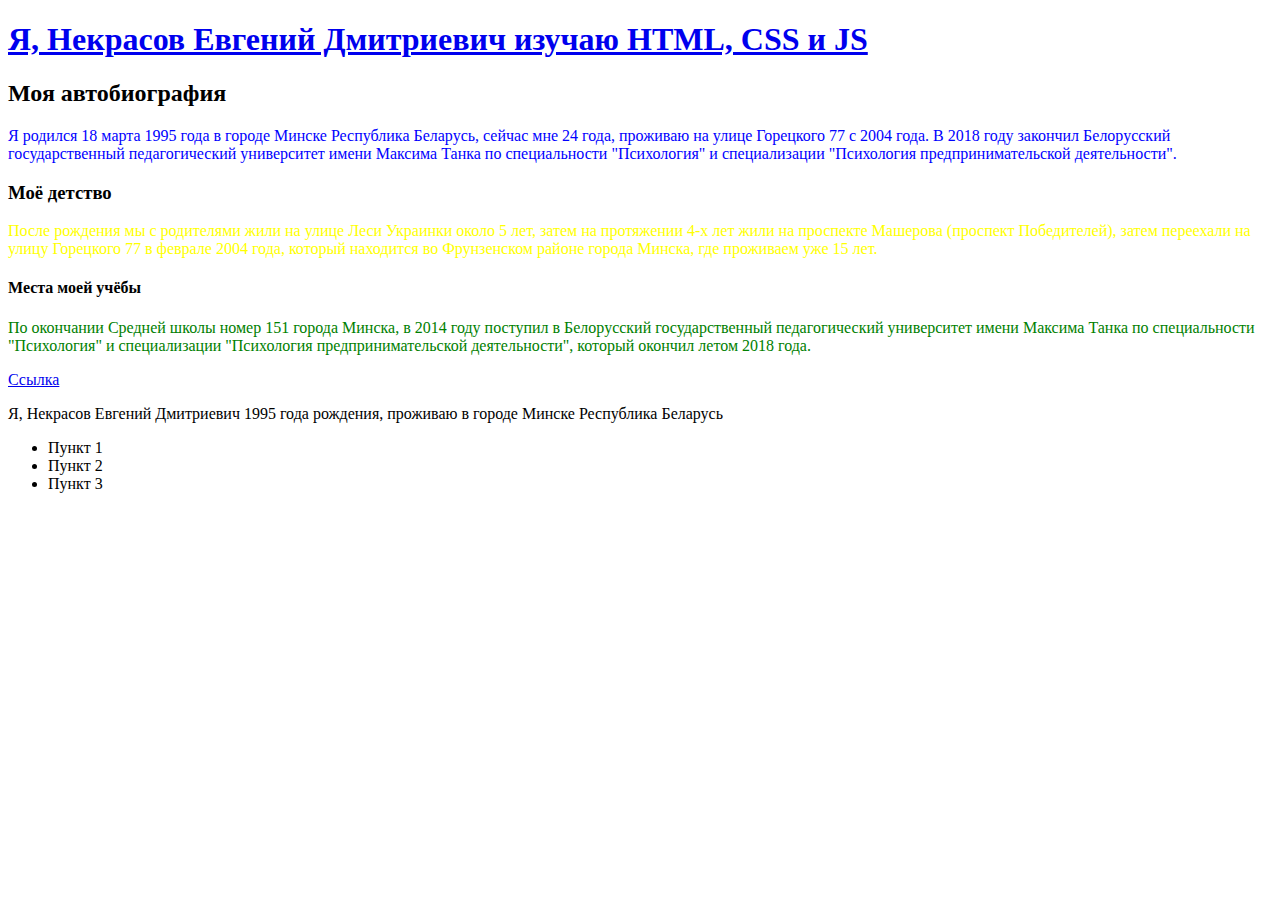
<file: index.html>
<!DOCTYPE html>
<html lang="en">
<head>
    <meta charset="UTF-8">
    <meta name="viewport" content="width=device-width, initial-scale=1.0">
    <meta http-equiv="X-UA-Compatible" content="ie=edge">
    <title>Моя первая страница</title>
    <link rel="stylesheet" href="./style.css">
    <link rel="stylesheet" href="./style2.css">

</head>
<body>
    <h1><a href="./index2.html">Я, Некрасов Евгений Дмитриевич изучаю HTML, CSS и JS</a></h1>
    <h2>Моя автобиография</h2>
    <p class="ordinary">Я родился 18 марта 1995 года в городе Минске Республика Беларусь, сейчас мне 24 года, проживаю на улице Горецкого 77 с 2004 года. 
        В 2018 году закончил Белорусский государственный педагогический университет имени Максима Танка по специальности "Психология" 
        и специализации "Психология предпринимательской деятельности".
    </p>
<h3>Моё детство</h3>
<p id="P1">После рождения мы с родителями жили на улице Леси Украинки около 5 лет, затем на протяжении 4-х лет жили на проспекте Машерова
    (проспект Победителей), затем переехали на улицу Горецкого 77 в феврале 2004 года, который находится во Фрунзенском районе города Минска,
     где проживаем уже 15 лет.
</p>
<h4>Места моей учёбы</h4>
<p id="P2">По окончании Средней школы номер 151 города Минска, в 2014 году поступил в Белорусский государственный педагогический университет
     имени Максима Танка по специальности "Психология" и специализации "Психология предпринимательской деятельности", который окончил летом 
      2018 года.
</p>
    <a href="#">Ссылка</a>
    <div class="container">
        <p class= "description" >Я, Некрасов Евгений Дмитриевич 1995 года рождения, проживаю в городе Минске Республика Беларусь   
        <ul>
<li>Пункт 1</li>
<li>Пункт 2</li>
<li>Пункт 3</li>
        </ul>
    </div>
</body>
</html>
</file>
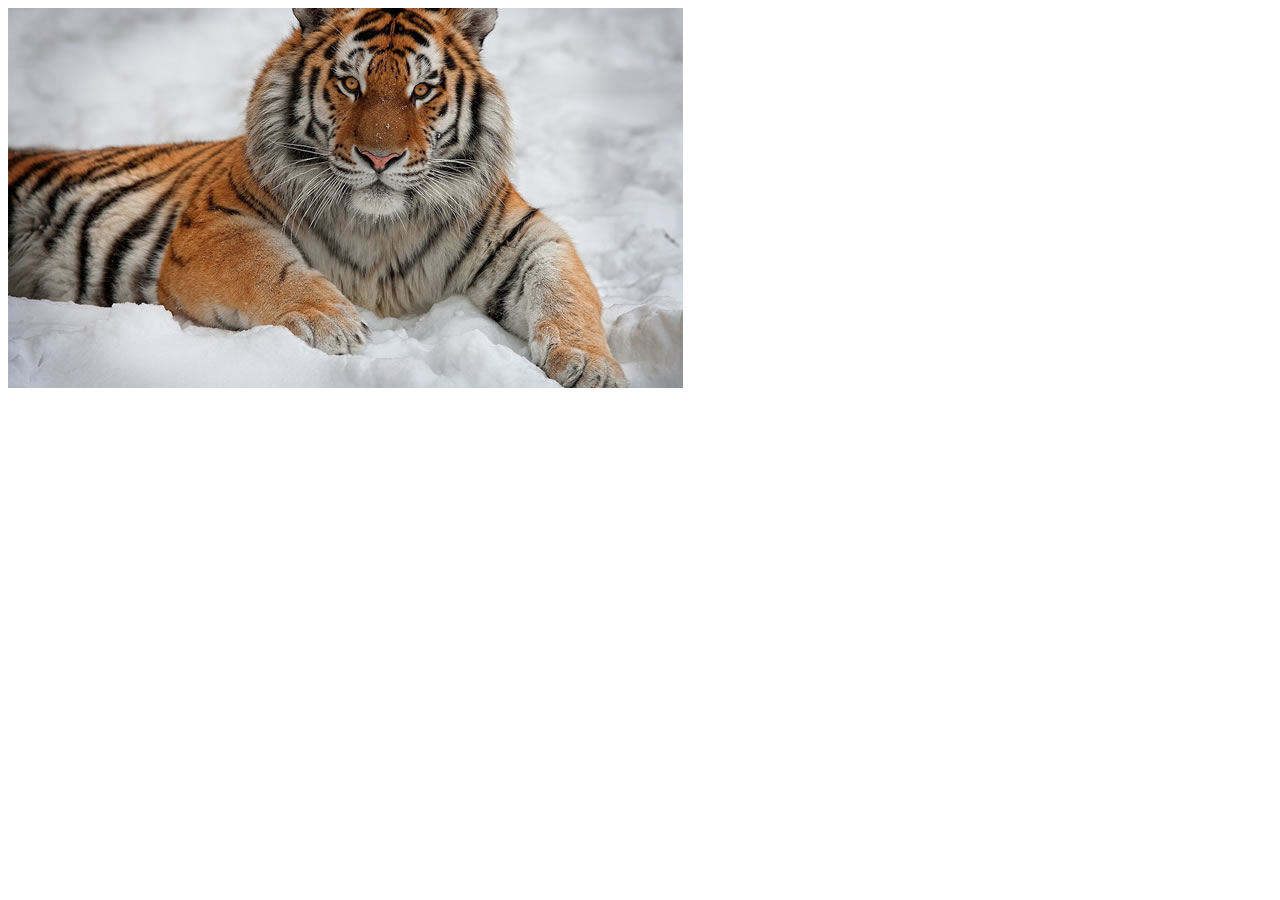
<file: index2.html>
<!DOCTYPE html>
<html lang="en">
<head>
    <meta charset="UTF-8">
    <meta name="viewport" content="width=device-width, initial-scale=1.0">
    <meta http-equiv="X-UA-Compatible" content="ie=edge">
    <title>Document</title>
</head>
<body>
    <a href="./index.html"><img src="tiger.jpg"></a>
</body>
</html>
</file>
<file: style.css>
.ordinary{
    color: blue;
}
</file>
<file: style2.css>
#P1{
    color: yellow;
}
#P2{
    color: green;
}
</file>
